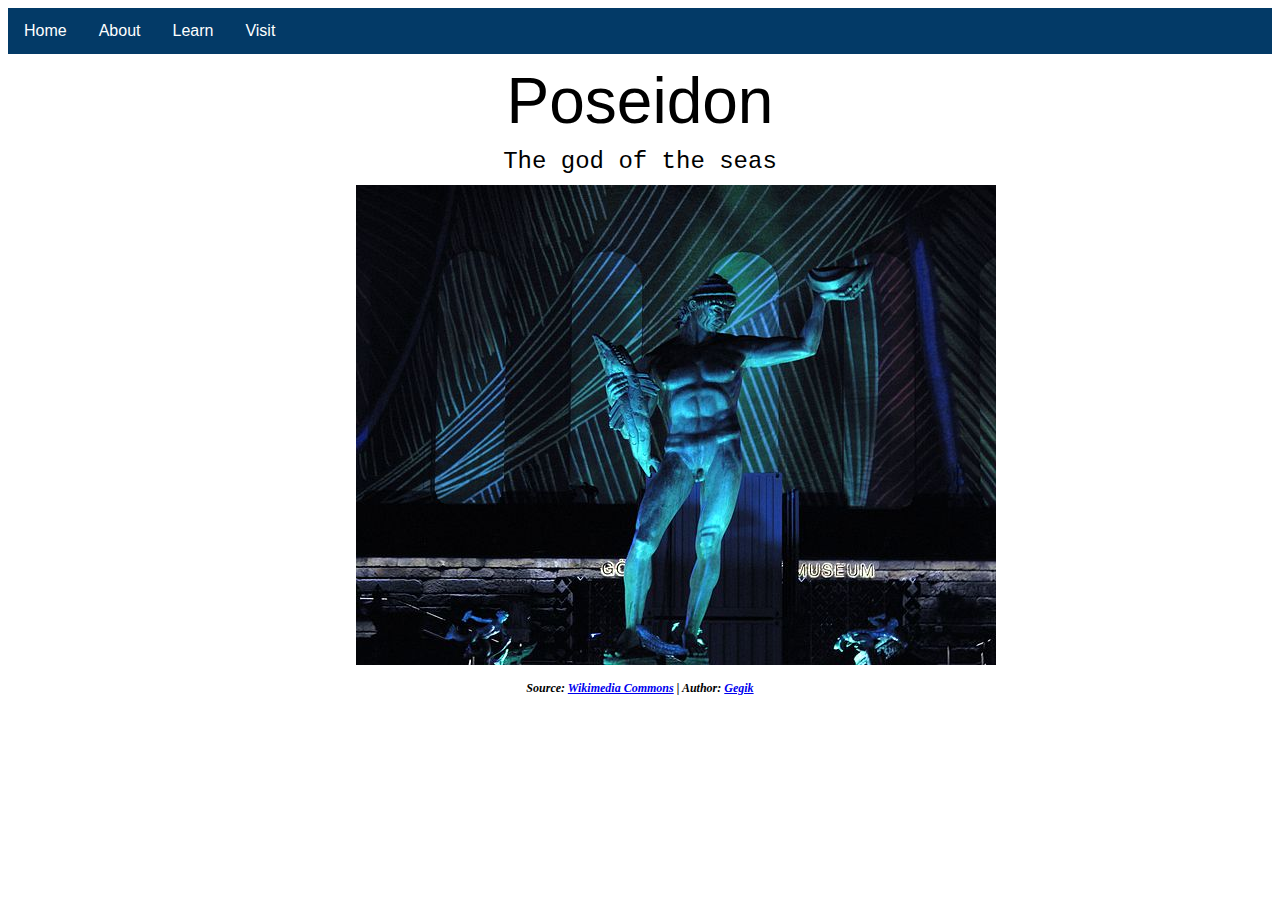
<file: index.html>
<!DOCTYPE html>
<html lang="en">

<head>
    <meta charset="utf-8">
    <meta http-equiv="X-UA-Compatible" content="IE=edge">
    <title>Poseidon</title>
    <meta name="viewport" content="width=device-width, initial-scale=1">
    <link rel="stylesheet" type="text/css" media="screen" href="styles.css">
</head>

<body>
    <div class="nav">

        <ul>
            <li><a href="index.html">Home</a></li>
            <li><a href="about.html">About</a></li>
            <li><a href="learn.html">Learn</a></li>
            <li><a href="visit.html">Visit</a></li>
        </ul>

    </div>

    <h1>Poseidon</h1>
    <h2>The god of the seas</h2>
    <div id="visual">
        <img src="home_pos.jpeg" alt="An image of Poseidon">
        <p>Source: <a href="https://commons.wikimedia.org/wiki/File:Poseidon_2011.JPG#filehistory">Wikimedia Commons</a>
            | Author: <a href="https://commons.wikimedia.org/wiki/User:Gegik">Gegik</a></p>
    </div>
</body>

</html>
</file>
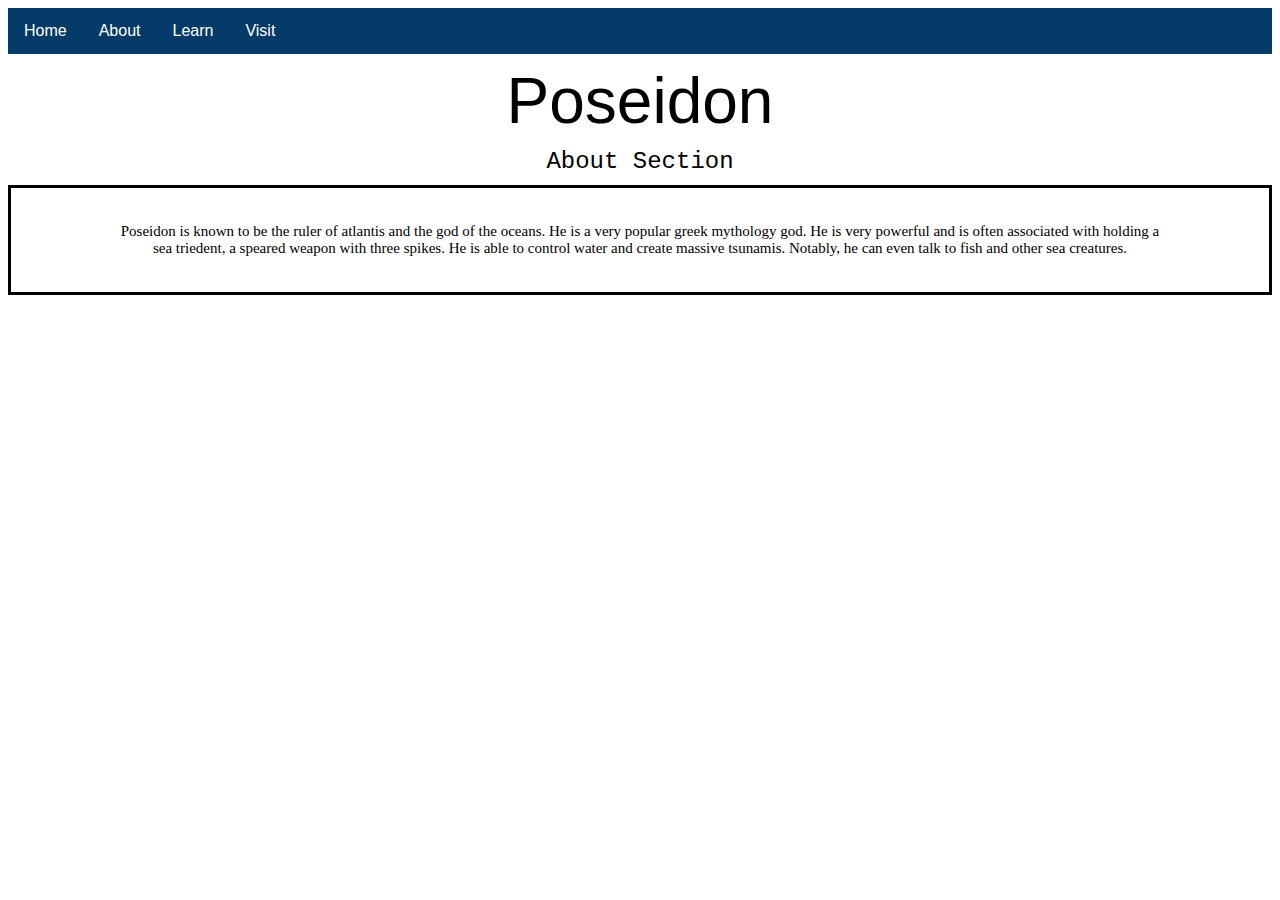
<file: about.html>
<!DOCTYPE html>
<html lang="en">

<head>
    <meta charset="utf-8">
    <meta http-equiv="X-UA-Compatible" content="IE=edge">
    <title>Poseidon</title>
    <meta name="viewport" content="width=device-width, initial-scale=1">
    <link rel="stylesheet" type="text/css" media="screen" href="styles.css">
</head>

<body>
    <div class="nav">

        <ul>
            <li><a href="index.html">Home</a></li>
            <li><a href="about.html">About</a></li>
            <li><a href="learn.html">Learn</a></li>
            <li><a href="visit.html">Visit</a></li>
        </ul>

    </div>

    <h1>Poseidon</h1>
    <h2>About Section</h2>
    <div class="about">
       <p>Poseidon is known to be the ruler of atlantis and the god of the oceans. He is
           a very popular greek mythology god. He is very powerful and is often associated
           with holding a sea triedent, a speared weapon with three spikes. He is able to control
           water and create massive tsunamis. Notably, he can even talk to fish and other sea
           creatures.</p>
    </div>
</body>

</html>
</file>
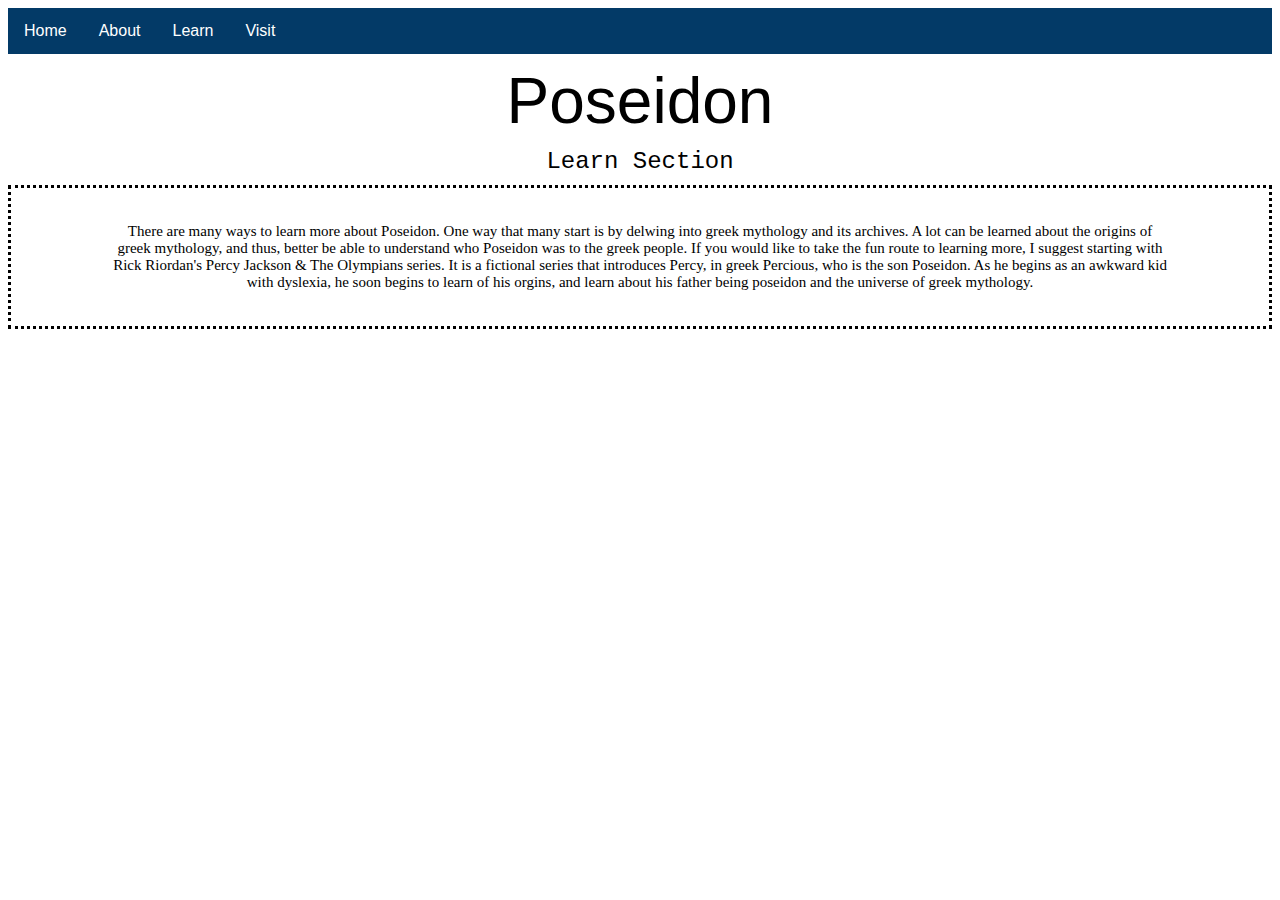
<file: learn.html>
<!DOCTYPE html>
<html lang="en">

<head>
    <meta charset="utf-8">
    <meta http-equiv="X-UA-Compatible" content="IE=edge">
    <title>Poseidon</title>
    <meta name="viewport" content="width=device-width, initial-scale=1">
    <link rel="stylesheet" type="text/css" media="screen" href="styles.css">
</head>

<body>
    <div class="nav">

        <ul>
            <li><a href="index.html">Home</a></li>
            <li><a href="about.html">About</a></li>
            <li><a href="learn.html">Learn</a></li>
            <li><a href="visit.html">Visit</a></li>
        </ul>

    </div>

    <h1>Poseidon</h1>
    <h2>Learn Section</h2>
    <div class="learn">
       <p>There are many ways to learn more about Poseidon. One way that many start is by
           delwing into greek mythology and its archives. A lot can be learned about the origins
           of greek mythology, and thus, better be able to understand who Poseidon was to the
           greek people. If you would like to take the fun route to learning more, I suggest
           starting with Rick Riordan's Percy Jackson &amp; The Olympians series. It is a fictional
           series that introduces Percy, in greek Percious, who is the son Poseidon. As he begins
           as an awkward kid with dyslexia, he soon begins to learn of his orgins, and learn about
           his father being poseidon and the universe of greek mythology.
       </p>
    </div>
</body>

</html>
</file>
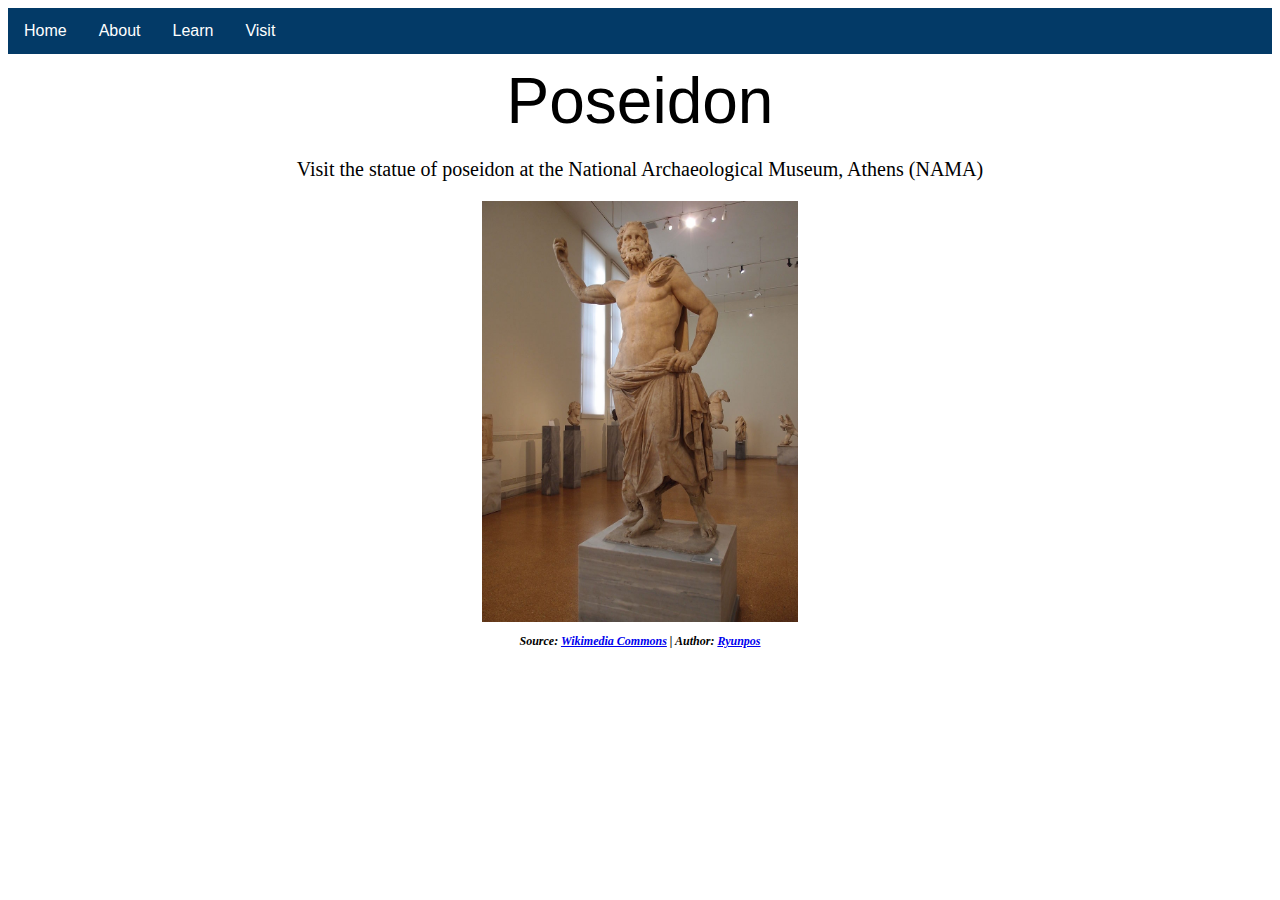
<file: visit.html>
<!DOCTYPE html>
<html lang="en">

<head>
    <meta charset="utf-8">
    <meta http-equiv="X-UA-Compatible" content="IE=edge">
    <title>Poseidon</title>
    <meta name="viewport" content="width=device-width, initial-scale=1">
    <link rel="stylesheet" type="text/css" media="screen" href="styles.css">
</head>

<body>
    <div class="nav">

        <ul>
            <li><a href="index.html">Home</a></li>
            <li><a href="about.html">About</a></li>
            <li><a href="learn.html">Learn</a></li>
            <li><a href="visit.html">Visit</a></li>
        </ul>

    </div>

    <h1>Poseidon</h1>
    <p class="centr">Visit the statue of poseidon at the National Archaeological Museum, Athens (NAMA)</p>

    <div class="nama">
        <img src="visit_pos.jpeg" alt="An image of Poseidon at NAMA">
        <p>Source: <a href="https://commons.wikimedia.org/wiki/File:Poseidon_Statue.JPG">Wikimedia Commons</a>
            | Author: <a href="https://commons.wikimedia.org/w/index.php?title=User:%E3%83%99%E3%83%AC%E3%83%AD%E3%83%9D%E3%83%B3%E3%83%86%E3%82%B9&action=edit&redlink=1">Ryunpos</a></p>
    </div>
</body>

</html>
</file>
<file: styles.css>
.nav ul {
    list-style-type: none;
    margin: 0;
    padding: 0;
    overflow: hidden;
    background-color: #033A67;
}

.nav li{
    float: left;
}

.nav li a{
    display: block;
    color: white;
    font-family: Helvetica;
    text-align: center;
    padding: 14px 16px;
    text-decoration: none;
}

.nav li a:hover {
    background-color: #A2D2FA;
}

h1 {
    text-align: center;
    font:  4em Arial, sans-serif;
    margin: 10px;
}

h2 {
    text-align: center;
    font:  1.5em Courier, monospace;
    margin: 10px;
}

#visual, .nama img {
    margin-left: auto;
    margin-right: auto;
    display: block;
    height: 45%;
    width: 45%;
}

.nama img{
    height: 25%;
    width: 25%;
}

#visual, .nama p {
    text-align: center;
    font: italic bold 12px Georgia;
}

.centr {
    text-align: center;
    font: 20px Bradley Hand, cursive;
}

.about {
    text-align: center;
    padding: 20px 100px;
    border-style: solid;
    font-family: Jazz LET, fantasy;
    font-size: 15px;
}

.learn {
    text-align: center;
    padding: 20px 100px;
    border-style: dotted;
    font: 15px Monaco;
}
</file>
